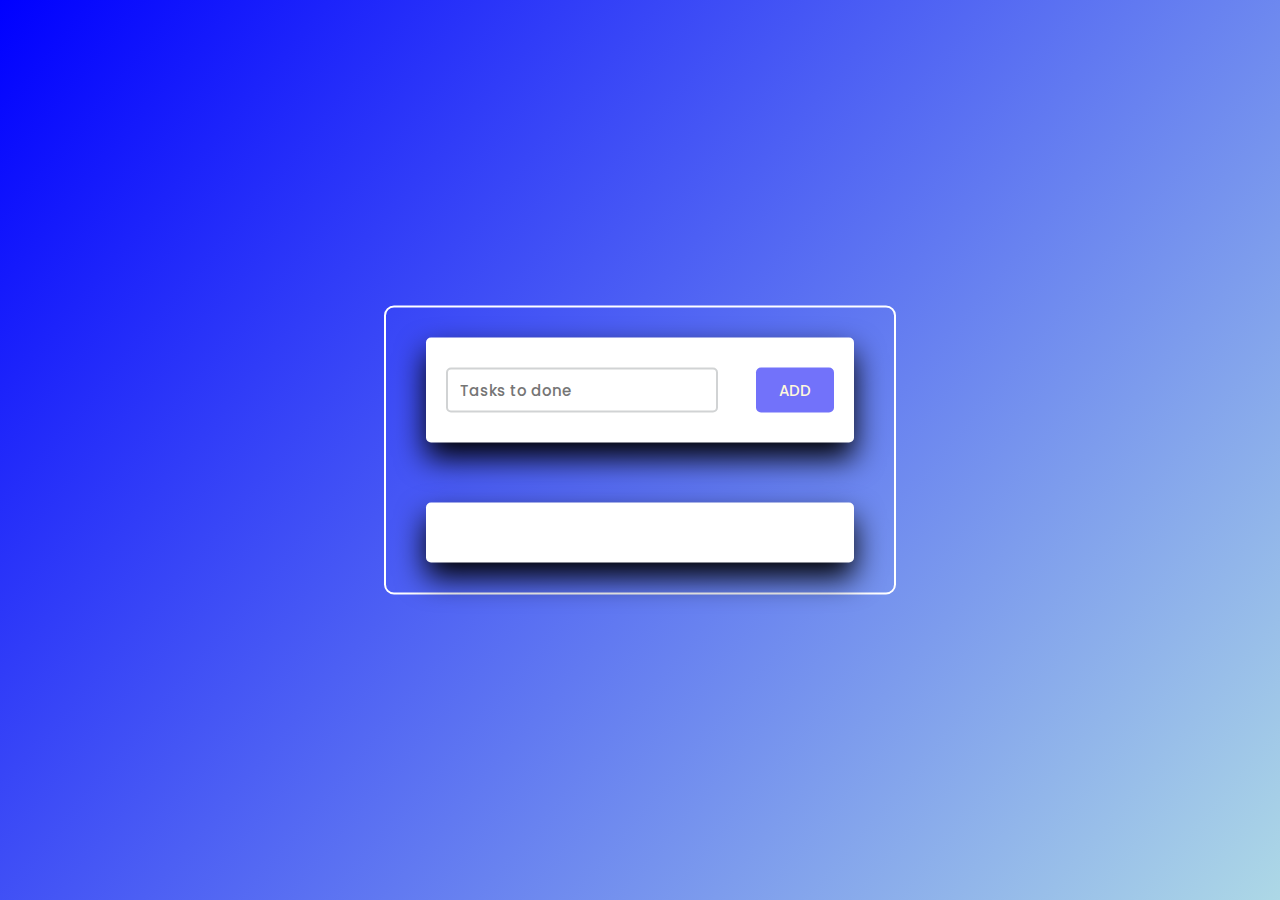
<file: TODO List/index.html>
<!DOCTYPE html>
<html lang="en">
<head>
    <title>TODO List</title>
    <link href="https://fonts.googleapis.com/css?family=Poppins:wght@400;500&display=swap" rel="stylesheet">
    <link rel="stylesheet" href="style.css">
    <link rel="stylesheet" href=" https://cdnjs.cloudflare.com/ajax/libs/font-awesome/5.15.3/css/all.min.css">
 
</head>
<body>
    <div class="container">
        <div id="newtsk">
            <input type="text" placeholder="Tasks to done">
            <button id="add">ADD</button>
        </div>
        <div id="tasks"></div>
    </div>

    <script src="script.js"></script>
</body>
</html>
</file>
<file: TODO List/style.css>
*,
*::before,
*::after{
    padding: 0;
    margin: 0;
    box-sizing: border-box;
}

body{
    height: 100vh;
    background: linear-gradient(
        130deg,
        blue,
        lightblue
    );
}
.container{
    border: 2px solid white;
    width: 40%;
    min-width: 450px;
    position: absolute;
    transform: translate(-50%,-50%);
    top: 50%;
    left: 50%;
    padding: 30px 40px;
    border-radius: 10px;
}
#newtsk{
    background: #ffffff;
    padding: 30px 20px;
    border-radius: 5px;
    box-shadow: 0 15px 30px rgba(0,0,0.3);

}

#newtsk input{
    width: 70%;
    width: 70%;
    height: 45px;
    font-family: 'Poppins',sans-serif;
    font-size: 15px;
    border:2px solid #d1d3d4;
    padding: 12px;
    color: black;
    font-weight: 500;
    position: relative;
    border-radius: 5px;
}
#newtsk input:focus{
    outline: none;
    border-color: rgb(35, 35, 104);
}

#newtsk button{
    position: relative;
    float: right;
    width: 20%;
    height: 45px;
    border-radius: 5px;
    font-family: 'Poppins',sans-serif;
    font-weight: 500;
    font-size: 15px;
    background-color: rgb(114, 114, 250);
    border: none;
    color: cornsilk;
    cursor: pointer;

}   

#tasks{
    background: white;
    padding: 30px 20px;
    margin-top: 60px;
    border-radius: 5px;
    box-shadow: 0 15px 30px rgba(0,0,0.3);
    width: 100%;
    position: relative;

}
.task{

    background: white;
    height: 50px;
    padding: 5px 10px;
    margin-top: 10px;
    display: flex;
    align-items: center;
    justify-content: space-between;
    border-bottom:2px solid #d1d3d4;
    cursor: pointer;
}

.task span{
    font-family: 'Poppins',sans-serif;
    font-weight: 400;
    font-size: 15px;
}

.task button{
    background-color: rgb(114, 114, 250);
    height: 100%;
    width: 40px;
    border: none;
    border-radius: 5px;
    color: cornsilk;
    cursor: pointer;
    outline: none;

}   
.completed{
    text-decoration: line-through;
    
}
</file>
